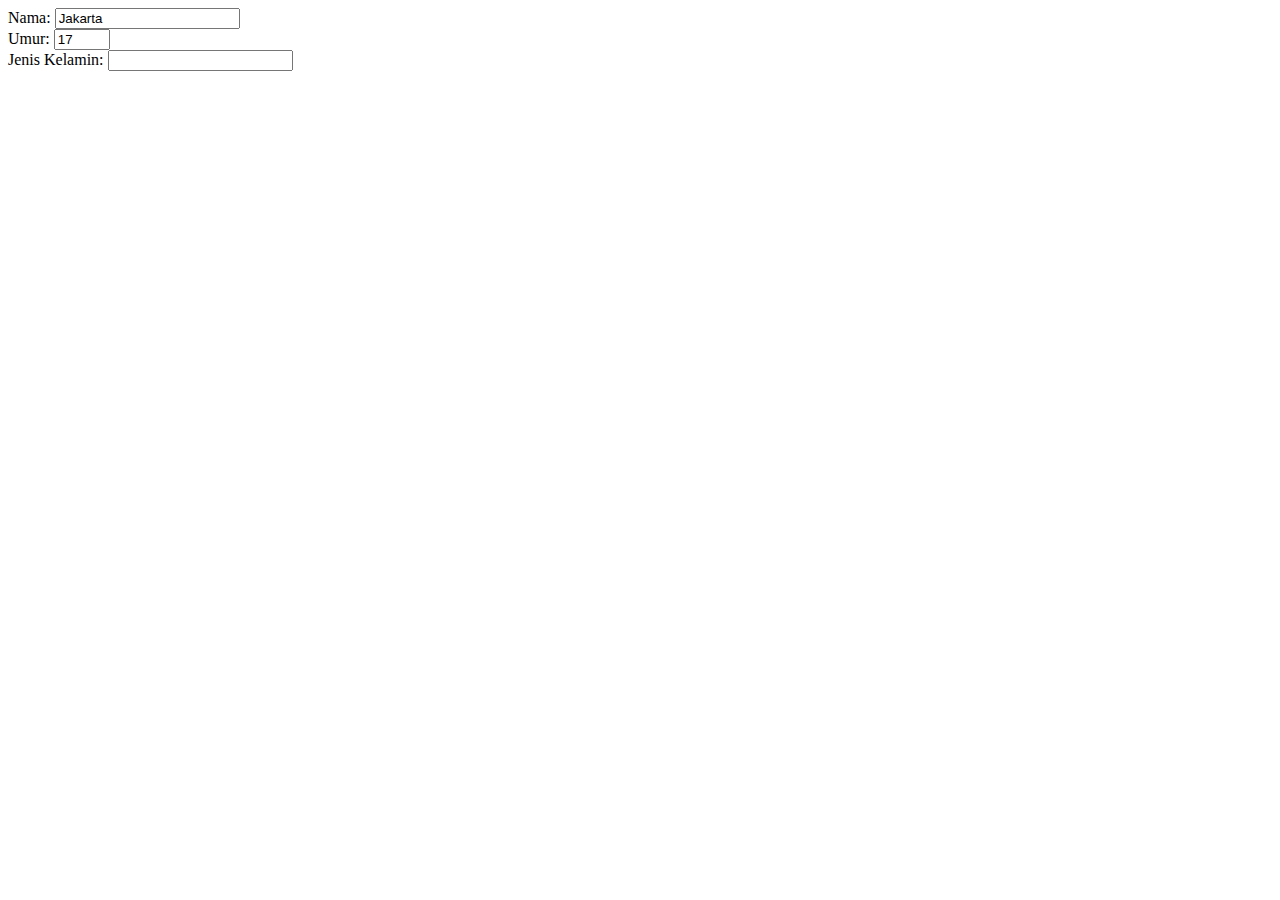
<file: form-01.html>
<!DOCTYPE html>
<html lang="en">
<head>
    <meta charset="UTF-8">
    <title>Form</title>
</head>
<body>
<form action="">
    Nama: <input type="text" id="nama" value="Jakarta">
    <br/>Umur: <input type="number" id="umur" value="17" min="16" max="50">
    <br/>Jenis Kelamin: <input type="text" maxlength="1">
</form>
</body>
</html>
</file>
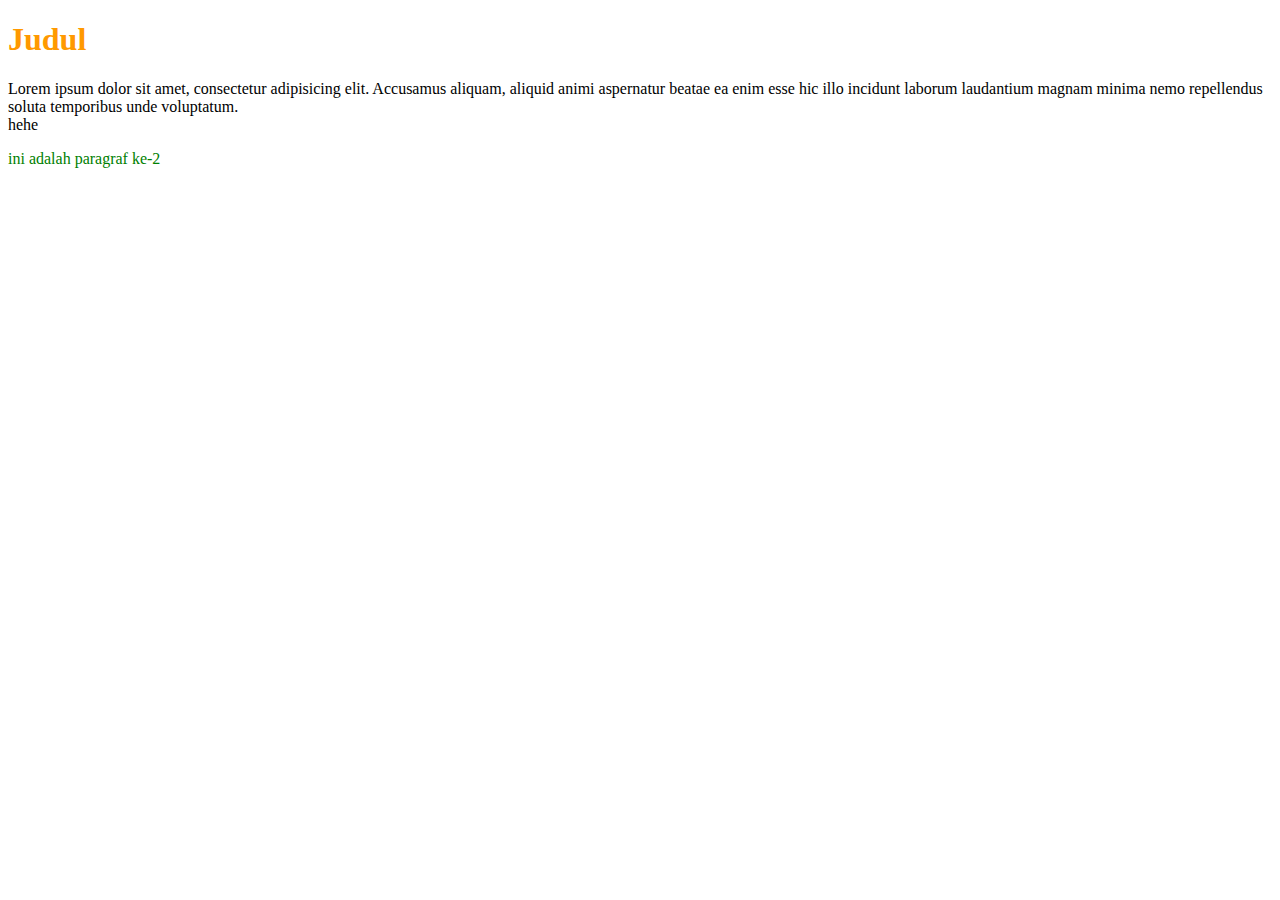
<file: latihan-01.html>
<!DOCTYPE html>
<html lang="en">
<head>
    <meta charset="UTF-8">
    <title>Latihan Hehe</title>
</head>
<body>
    <h1 style="color: #ff9900;">Judul</h1>
<p>
    Lorem ipsum dolor sit amet, consectetur adipisicing elit. Accusamus aliquam, aliquid animi aspernatur beatae ea enim esse hic illo incidunt laborum laudantium magnam minima nemo repellendus soluta temporibus unde voluptatum.
    <br/>
    hehe
</p>
<p style="color: green;">
    ini adalah paragraf ke-2
</p>
</body>
</html>
</file>
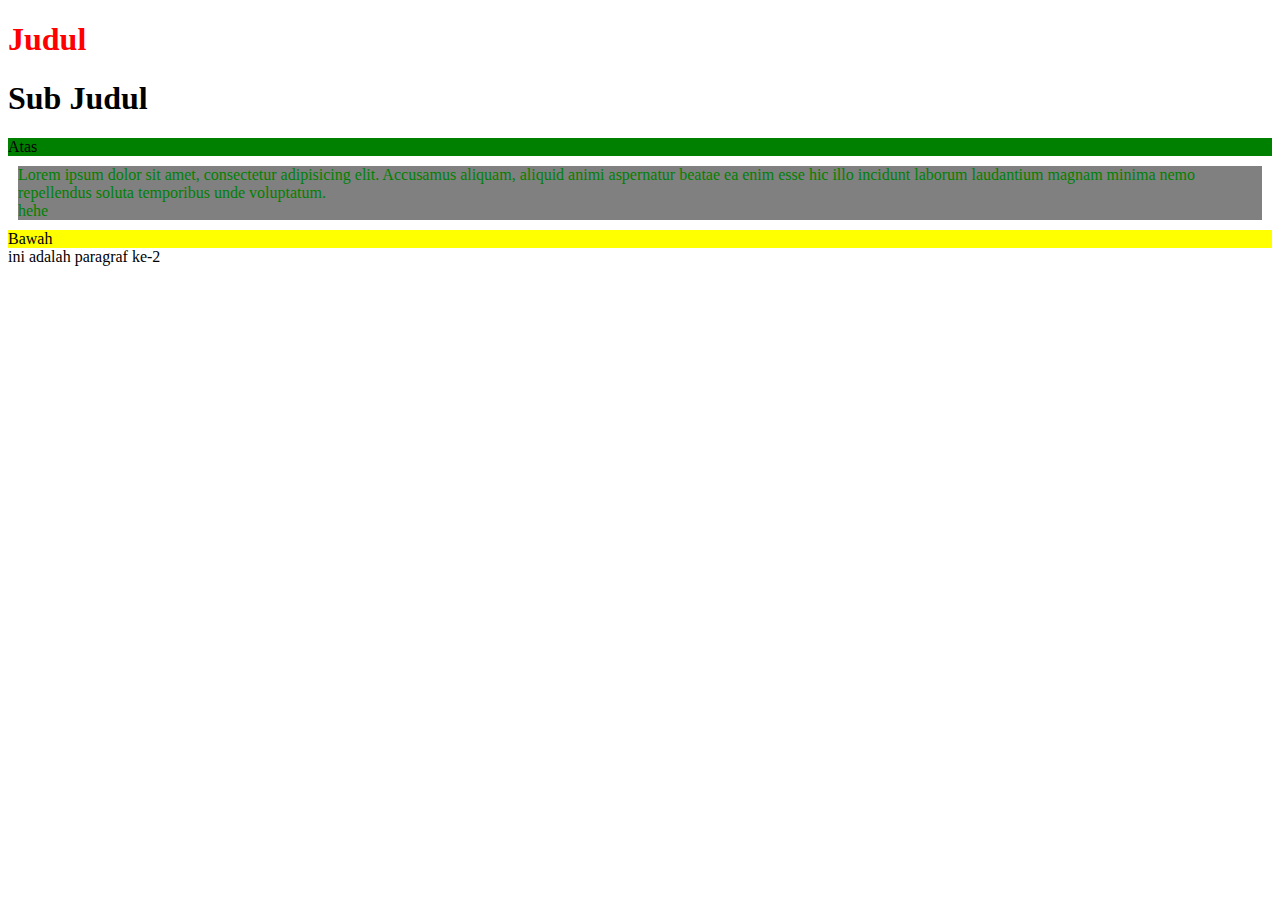
<file: latihan-02.html>
<!DOCTYPE html>
<html lang="en">
<head>
    <meta charset="UTF-8">
    <title>Latihan Hehe</title>
    <link rel="stylesheet" type="text/css" href="stylesheet.css">
</head>
<body>
<h1 class="title">Judul</h1>
<h1 class="">Sub Judul</h1>
<div class="atas">Atas</div>
<p class="title">
    Lorem ipsum dolor sit amet, consectetur adipisicing elit. Accusamus aliquam, aliquid animi aspernatur beatae ea enim
    esse hic illo incidunt laborum laudantium magnam minima nemo repellendus soluta temporibus unde voluptatum.
    <br/>
    hehe
</p>
<div class="bawah">Bawah</div>
<p>
    ini adalah paragraf ke-2
</p>
</body>
</html>
</file>
<file: stylesheet.css>
h1.title {
    color: red;
}

p {
    margin: 0px;
}

p.title {
    margin: 10px 10px 10px 10px; /*top right bottom left*/
    color: green;
    background: grey;
}

div.atas {
    background: green;
}

div.bawah {
    background: yellow;
}
</file>
